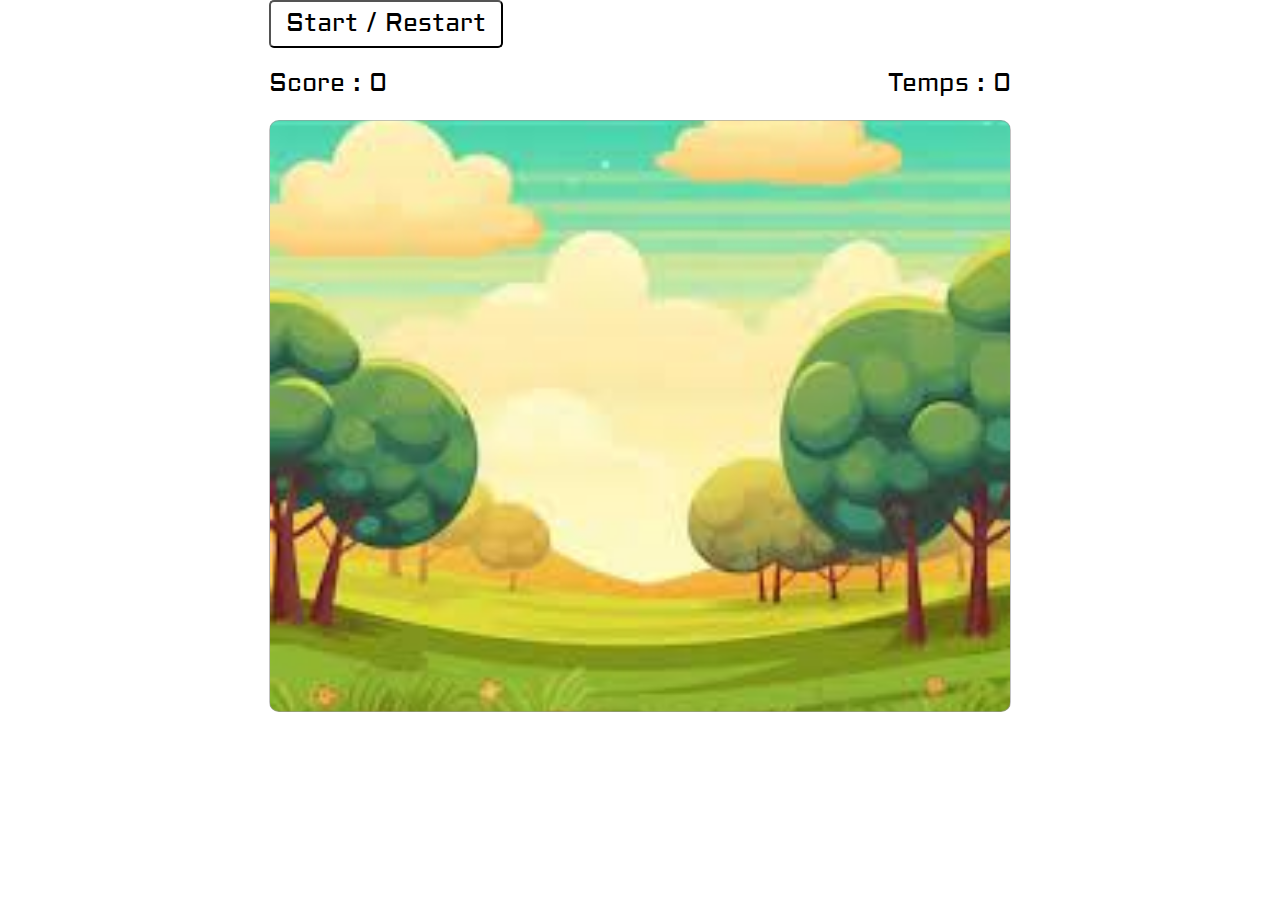
<file: index.html>
<!DOCTYPE html>
<html lang="en">
<head>
    <meta charset="UTF-8">
    <meta name="viewport" content="width=device-width, initial-scale=1.0">
    <link href="MyJeu.css" rel="stylesheet">
    <script src="MyJeu.js" defer></script>
    <title>MyJeu</title>
</head>
<body>

    <div class="game">

        <button class="startButton">Start / Restart</button>

        <div class="gameInfos">
            <span class="score">Score : 0</span>
            <span class="time">Temps : 0</span>
        </div>

        <div class="container"></div>

    </div>

</body>
</html>
</file>
<file: MyJeu.css>
@import url(https://fonts.bunny.net/css?family=aldrich:400);
* {
  margin: 0;
  font-family: aldrich;
  font-size: 25px;
}

body {
  display: flex;
  align-items: center;
  justify-content: center;
}

.gameInfos {
  display: flex;
  justify-content: space-between;
  margin-bottom: 20px;
}

.container {
  position: relative;
  height: 550px;
  width: 700px;
  border: 1px solid #9999;
  cursor: crosshair;
  position: relative;
  padding: 20px;
  display: flex;
  align-items: center;
  justify-content: center;
  background-image: url("back.jpg");
  background-position: 100%;
  background-size: cover;
  background-repeat: no-repeat;
  border-radius: 10px;
  overflow: hidden;
}

#target {
  border-radius: 30px;
  width: 60px;
  position: absolute;
  transition: 0.25 s;
  animattion: animateTarget 10s infinite;
  object-fit: contain;
}

button {
  cursor: pointer;
  padding: 6px 15px;
  margin-bottom: 20px;
  border-radius: 5px;
  background-color: #ffff;
}

@keyframe animateTarget {
  to {
    transform: translate(-200px) rotate(90deg);
  }
}

@keyframes moveNegativeOne {
  0% {
    top: 100%;
  }
  50% {
    opacity: 1;
  }
  100% {
    top: 0;
    opacity: 0;
  }
}

.negative-one {
  position: absolute;
  font-size: 20px;
  color: red;
  animation: moveNegativeOne 2s linear;
}
</file>
